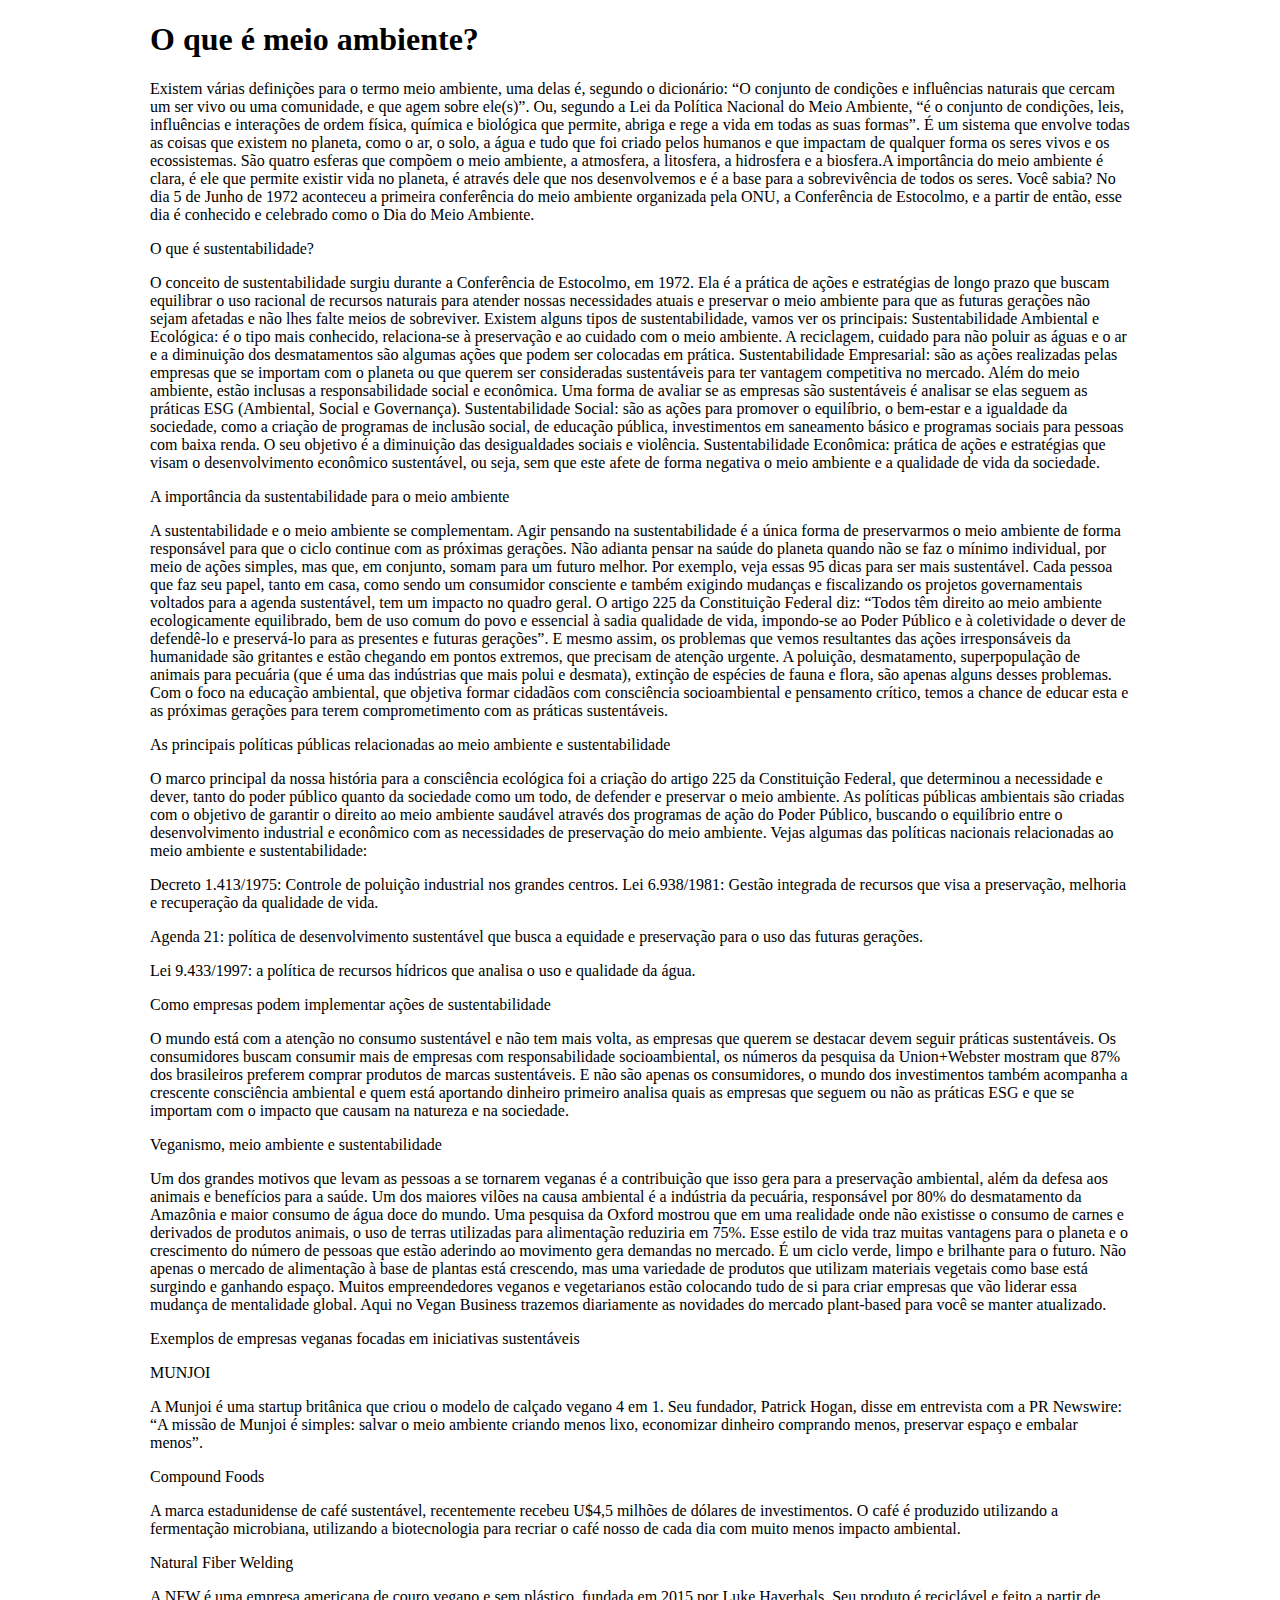
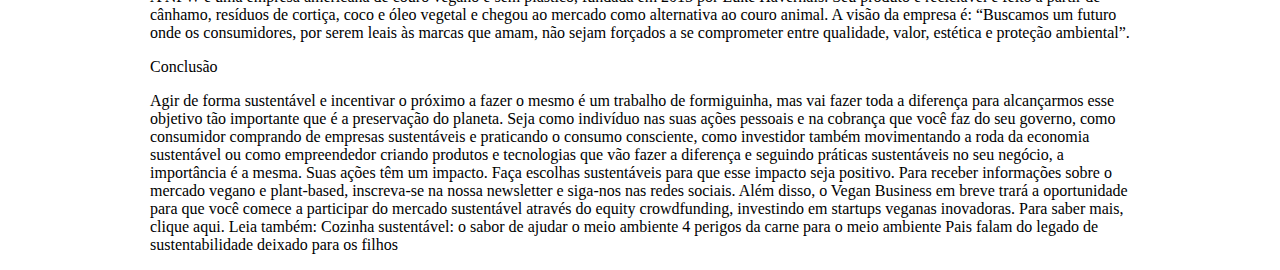
<file: oqueé.html>
<!DOCTYPE html>
<html lang="pt-br">
    <head>
        <meta charset="UTF-8">
        <title>o que é meio ambiente e sustentabilidade</title>
         <link rel="stylesheet" href="styles.css">
          <link rel="stylesheet" href="index.css">
    </head>
    
    <body>
    <header>  
          
     <div class="titulo">
       <h1>O que é meio ambiente?</h1>
       <p>Existem várias definições para o termo meio ambiente, uma delas é, segundo o dicionário: “O conjunto de condições e influências naturais que cercam um ser vivo ou uma comunidade, e que agem sobre ele(s)”.
Ou, segundo a Lei da Política Nacional do Meio Ambiente, “é o conjunto de condições, leis, influências e interações de ordem física, química e biológica que permite, abriga e rege a vida em todas as suas formas”.
É um sistema que envolve todas as coisas que existem no planeta, como o ar, o solo, a água e tudo que foi criado pelos humanos e que impactam de qualquer forma os seres vivos e os ecossistemas.
São quatro esferas que compõem o meio ambiente, a atmosfera, a litosfera, a hidrosfera e a biosfera.A importância do meio ambiente é clara, é ele que permite existir vida no planeta, é através dele que nos desenvolvemos e é a base para a sobrevivência de todos os seres.
Você sabia? No dia 5 de Junho de 1972 aconteceu a primeira conferência do meio ambiente organizada pela ONU, a Conferência de Estocolmo, e a partir de então, esse dia é conhecido e celebrado como o Dia do Meio Ambiente.
<p>
       <p>O que é sustentabilidade?</p>
       <p>O conceito de sustentabilidade surgiu durante a Conferência de Estocolmo, em 1972.
Ela é a prática de ações e estratégias de longo prazo que buscam equilibrar o uso racional de recursos naturais para atender nossas necessidades atuais e preservar o meio ambiente para que as futuras gerações não sejam afetadas e não lhes falte meios de sobreviver.
Existem alguns tipos de sustentabilidade, vamos ver os principais:
Sustentabilidade Ambiental e Ecológica: é o tipo mais conhecido, relaciona-se à preservação e ao cuidado com o meio ambiente. A reciclagem, cuidado para não poluir as águas e o ar e a diminuição dos desmatamentos são algumas ações que podem ser colocadas em prática.
Sustentabilidade Empresarial: são as ações realizadas pelas empresas que se importam com o planeta ou que querem ser consideradas sustentáveis para ter vantagem competitiva no mercado. Além do meio ambiente, estão inclusas a responsabilidade social e econômica. Uma forma de avaliar se as empresas são sustentáveis é analisar se elas seguem as práticas ESG (Ambiental, Social e Governança).
Sustentabilidade Social: são as ações para promover o equilíbrio, o bem-estar  e a igualdade da sociedade, como a criação de programas de inclusão social, de educação pública, investimentos em saneamento básico e programas sociais para pessoas com baixa renda. O seu objetivo é a diminuição das desigualdades sociais e violência.
Sustentabilidade Econômica: prática de ações e estratégias que visam o desenvolvimento econômico sustentável, ou seja, sem que este afete de forma negativa o meio ambiente e a qualidade de vida da sociedade.<p>
       <p> A importância da sustentabilidade para o meio ambiente</p>
       <p>A sustentabilidade e o meio ambiente se complementam. Agir pensando na sustentabilidade é a única forma de preservarmos o meio ambiente de forma responsável para que o ciclo continue com as próximas gerações.
Não adianta pensar na saúde do planeta quando não se faz o mínimo individual, por meio de ações simples, mas que, em conjunto, somam para um futuro melhor. Por exemplo, veja essas 95 dicas para ser mais sustentável.
Cada pessoa que faz seu papel, tanto em casa, como sendo um consumidor consciente e também exigindo mudanças e fiscalizando os projetos governamentais voltados para a agenda sustentável, tem um impacto no quadro geral.
O artigo 225 da Constituição Federal diz: “Todos têm direito ao meio ambiente ecologicamente equilibrado, bem de uso comum do povo e essencial à sadia qualidade de vida, impondo-se ao Poder Público e à coletividade o dever de defendê-lo e preservá-lo para as presentes e futuras gerações”.
E mesmo assim, os problemas que vemos resultantes das ações irresponsáveis da humanidade são gritantes e estão chegando em pontos extremos, que precisam de atenção urgente.
A poluição, desmatamento, superpopulação de animais para pecuária (que é uma das indústrias que mais polui e desmata), extinção de espécies de fauna e flora, são apenas alguns desses problemas.
Com o foco na educação ambiental, que objetiva formar cidadãos com consciência socioambiental e pensamento crítico, temos a chance de educar esta e as próximas gerações para terem comprometimento com as práticas sustentáveis.<p>
       <p>As principais políticas públicas relacionadas ao meio ambiente e sustentabilidade</p>
       <p>O marco principal da nossa história para a consciência ecológica foi a criação do artigo 225 da Constituição Federal, que determinou a necessidade e dever, tanto do poder público quanto da sociedade como um todo, de defender e preservar o meio ambiente.

As políticas públicas ambientais são criadas com o objetivo de garantir o direito ao meio ambiente saudável através dos programas de ação do Poder Público, buscando o equilíbrio entre o desenvolvimento industrial e econômico com as necessidades de preservação do meio ambiente.

Vejas algumas das políticas nacionais relacionadas ao meio ambiente e sustentabilidade:</p>
       <p>Decreto 1.413/1975: Controle de poluição industrial nos grandes centros.
Lei 6.938/1981: Gestão integrada de recursos que visa a preservação, melhoria e recuperação da qualidade de vida.</p>
<p>Agenda 21: política de desenvolvimento sustentável que busca a equidade e preservação para o uso das futuras gerações.</p>
<p>Lei 9.433/1997: a política de recursos hídricos que analisa o uso e qualidade da água.</p>
<p>Como empresas podem implementar ações de sustentabilidade</p>
<p>O mundo está com a atenção no consumo sustentável e não tem mais volta, as empresas que querem se destacar devem seguir práticas sustentáveis.

Os consumidores buscam consumir mais de empresas com responsabilidade socioambiental, os números da pesquisa da Union+Webster mostram que 87% dos brasileiros preferem comprar produtos de marcas sustentáveis.

E não são apenas os consumidores, o mundo dos investimentos também acompanha a crescente consciência ambiental e quem está aportando dinheiro primeiro analisa quais as empresas que seguem ou não as práticas ESG e que se importam com o impacto que causam na natureza e na sociedade.</p>
<p>Veganismo, meio ambiente e sustentabilidade</p>
<p>Um dos grandes motivos que levam as pessoas a se tornarem veganas é a contribuição que isso gera para a preservação ambiental, além da defesa aos animais e benefícios para a saúde.

Um dos maiores vilões na causa ambiental é a indústria da pecuária, responsável por 80% do desmatamento da Amazônia e maior consumo de água doce do mundo. Uma pesquisa da Oxford mostrou que em uma realidade onde não existisse o consumo de carnes e derivados de produtos animais, o uso de terras utilizadas para alimentação reduziria em 75%.

Esse estilo de vida traz muitas vantagens para o planeta e o crescimento do número de pessoas que estão aderindo ao movimento gera demandas no mercado. É um ciclo verde, limpo e brilhante para o futuro.

Não apenas o mercado de alimentação à base de plantas está crescendo, mas uma variedade de produtos que utilizam materiais vegetais como base está surgindo e ganhando espaço.

Muitos empreendedores veganos e vegetarianos estão colocando tudo de si para criar empresas que vão liderar essa mudança de mentalidade global. Aqui no Vegan Business trazemos diariamente as novidades do mercado plant-based para você se manter atualizado.</p>
<p>Exemplos de empresas veganas focadas em iniciativas sustentáveis</p>
<p>MUNJOI</p>
<p>A Munjoi é uma startup britânica que criou o modelo de calçado vegano 4 em 1.

Seu fundador, Patrick Hogan, disse em entrevista com a PR Newswire: “A missão de Munjoi é simples: salvar o meio ambiente criando menos lixo, economizar dinheiro comprando menos, preservar espaço e embalar menos”.</p>
<p>Compound Foods</p>
<p>A marca estadunidense de café sustentável, recentemente recebeu U$4,5 milhões de dólares de investimentos.

O café é produzido utilizando a fermentação microbiana, utilizando a biotecnologia para recriar o café nosso de cada dia com muito menos impacto ambiental.</p>
<p>Natural Fiber Welding</p>
<p>A NFW é uma empresa americana de couro vegano e sem plástico, fundada em 2015 por Luke Haverhals.

Seu produto é reciclável e feito a partir de cânhamo, resíduos de cortiça, coco e óleo vegetal e chegou ao mercado como alternativa ao couro animal.

A visão da empresa é: “Buscamos um futuro onde os consumidores, por serem leais às marcas que amam, não sejam forçados a se comprometer entre qualidade, valor, estética e proteção ambiental”.</p>
<p>Conclusão</p>
<p>Agir de forma sustentável e incentivar o próximo a fazer o mesmo é um trabalho de formiguinha, mas vai fazer toda a diferença para alcançarmos esse objetivo tão importante que é a preservação do planeta.

Seja como indivíduo nas suas ações pessoais e na cobrança que você faz do seu governo, como consumidor comprando de empresas sustentáveis e praticando o consumo consciente, como investidor também movimentando a roda da economia sustentável ou como empreendedor criando produtos e tecnologias que vão fazer a diferença e seguindo práticas sustentáveis no seu negócio, a importância é a mesma.

Suas ações têm um impacto. Faça escolhas sustentáveis para que esse impacto seja positivo.

Para receber informações sobre o mercado vegano e plant-based, inscreva-se na nossa newsletter e siga-nos nas redes sociais.

Além disso, o Vegan Business em breve trará a oportunidade para que você comece a participar do mercado  sustentável através do equity crowdfunding, investindo em startups veganas inovadoras. Para saber mais, clique aqui.

Leia também:

Cozinha sustentável: o sabor de ajudar o meio ambiente

4 perigos da carne para o meio ambiente

Pais falam do legado de sustentabilidade deixado para os filhos</p>
 </div>
     </header>
     </main>
    </body>
</html>
</file>
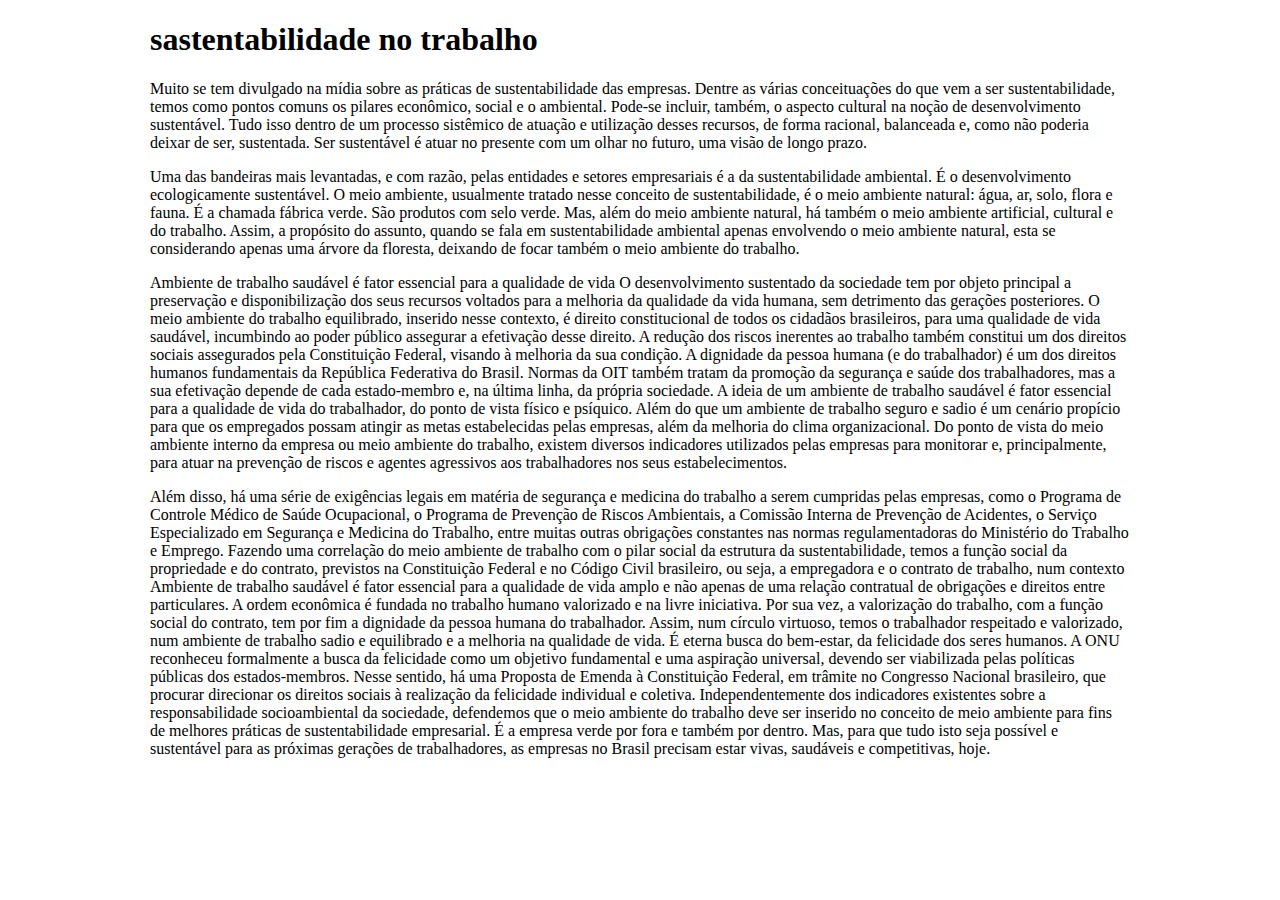
<file: sustra.html>
<!DOCTYPE html>
<html lang="pt-br">
    <head>
        <meta charset="UTF-8">
        <title>A SUSTENTABILIDADE E O AMBIENTE DO TRABALHO</title>
         <link rel="stylesheet" href="styles.css">
          <link rel="stylesheet" href="index.css">
    </head>
    
    <body>
    <header>  
          
     <div class="titulo">
       <h1>sastentabilidade no trabalho</h1>
       <p>Muito se tem divulgado na mídia sobre as práticas de sustentabilidade das empresas. Dentre as várias conceituações do que vem a ser sustentabilidade, temos como pontos comuns os pilares econômico, social e o ambiental. Pode-se incluir, também, o aspecto cultural na noção de desenvolvimento sustentável. Tudo isso dentro de um processo sistêmico de atuação e utilização desses recursos, de forma racional, balanceada e, como não poderia deixar de ser, sustentada.
Ser sustentável é atuar no presente com um olhar no futuro, uma visão de longo prazo.</p>
<p>Uma das bandeiras mais levantadas, e com razão, pelas entidades e setores empresariais é a da sustentabilidade ambiental. É o desenvolvimento ecologicamente sustentável. O meio ambiente, usualmente tratado nesse conceito de sustentabilidade, é o meio ambiente natural: água, ar, solo, flora e fauna. É a chamada fábrica verde. São produtos com selo verde.

Mas, além do meio ambiente natural, há também o meio ambiente artificial, cultural e do trabalho.

Assim, a propósito do assunto, quando se fala em sustentabilidade ambiental apenas envolvendo o meio ambiente natural, esta se considerando apenas uma árvore da floresta, deixando de focar também o meio ambiente do trabalho.</p>
<p>Ambiente de trabalho saudável é fator essencial para a qualidade de vida

O desenvolvimento sustentado da sociedade tem por objeto principal a preservação e disponibilização dos seus recursos voltados para a melhoria da qualidade da vida humana, sem detrimento das gerações posteriores.

O meio ambiente do trabalho equilibrado, inserido nesse contexto, é direito constitucional de todos os cidadãos brasileiros, para uma qualidade de vida saudável, incumbindo ao poder público assegurar a efetivação desse direito. A redução dos riscos inerentes ao trabalho também constitui um dos direitos sociais assegurados pela Constituição Federal, visando à melhoria da sua condição. A dignidade da pessoa humana (e do trabalhador) é um dos direitos humanos fundamentais da República Federativa do Brasil.

Normas da OIT também tratam da promoção da segurança e saúde dos trabalhadores, mas a sua efetivação depende de cada estado-membro e, na última linha, da própria sociedade.

A ideia de um ambiente de trabalho saudável é fator essencial para a qualidade de vida do trabalhador, do ponto de vista físico e psíquico. Além do que um ambiente de trabalho seguro e sadio é um cenário propício para que os empregados possam atingir as metas estabelecidas pelas empresas, além da melhoria do clima organizacional.

Do ponto de vista do meio ambiente interno da empresa ou meio ambiente do trabalho, existem diversos indicadores utilizados pelas empresas para monitorar e, principalmente, para atuar na prevenção de riscos e agentes agressivos aos trabalhadores nos seus estabelecimentos.

</p>Além disso, há uma série de exigências legais em matéria de segurança e medicina do trabalho a serem cumpridas pelas empresas, como o Programa de Controle Médico de Saúde Ocupacional, o Programa de Prevenção de Riscos Ambientais, a Comissão Interna de Prevenção de Acidentes, o Serviço Especializado em Segurança e Medicina do Trabalho, entre muitas outras obrigações constantes nas normas regulamentadoras do Ministério do Trabalho e Emprego.

Fazendo uma correlação do meio ambiente de trabalho com o pilar social da estrutura da sustentabilidade, temos a função social da propriedade e do contrato, previstos na Constituição Federal e no Código Civil brasileiro, ou seja, a empregadora e o contrato de trabalho, num contexto Ambiente de trabalho saudável é fator essencial para a qualidade de vida amplo e não apenas de uma relação contratual de obrigações e direitos entre particulares. A ordem econômica é fundada no trabalho humano valorizado e na livre iniciativa. Por sua vez, a valorização do trabalho, com a função social do contrato, tem por fim a dignidade da pessoa humana do trabalhador.

Assim, num círculo virtuoso, temos o trabalhador respeitado e valorizado, num ambiente de trabalho sadio e equilibrado e a melhoria na qualidade de vida. É eterna busca do bem-estar, da felicidade dos seres humanos.

A ONU reconheceu formalmente a busca da felicidade como um objetivo fundamental e uma aspiração universal, devendo ser viabilizada pelas políticas públicas dos estados-membros. Nesse sentido, há uma Proposta de Emenda à Constituição Federal, em trâmite no Congresso Nacional brasileiro, que procurar direcionar os direitos sociais à realização da felicidade individual e coletiva.

Independentemente dos indicadores existentes sobre a responsabilidade socioambiental da sociedade, defendemos que o meio ambiente do trabalho deve ser inserido no conceito de meio ambiente para fins de melhores práticas de sustentabilidade empresarial. É a empresa verde por fora e também por dentro.

Mas, para que tudo isto seja possível e sustentável para as próximas gerações de trabalhadores, as empresas no Brasil precisam estar vivas, saudáveis e competitivas, hoje.</p>
</file>
<file: styles.css>
header {
    width: 980px;
    margin: auto;
}

.caixa {
    width: 800px;
    margin: auto;
    position: relative;
    border: 3px solid black;
    border-radius: 20px;
}

#banner {
    width: 300px;
}

nav {
    display: inline-block;
    position: initial;
    top: 100px;
    right: 20px;
}


nav ul li {
    display: inline;
    padding: 0px;
}

nav ul li a {
    text-decoration: none;
    font-size: 20px;
    color: black;
    border: 2px solid black;
    padding: 0px;
    border-radius: 20px;
    font-weight: bold;
    text-transform: uppercase;
}

nav ul li a:hover {
    transition: 0.5s;
    text-decoration: underline;
    font-size: 20px;
    color: black;
    border: 2px solid black;
    padding: 5px;
    border-radius: 3px;
    font-weight: bold;
    text-transform: uppercase;
}

main {
    width: 800px;
    margin: auto;
}

#bandeira {
    width: 100%;
    margin-top: 100px;
}

img {
    
width: 620px;
padding: 10%;

}
</file>
<file: index.css>
header {
    width: 980px;
    margin: auto;
}

.caixa {
    width: 800px;
    margin: auto;
    position: relative;
    border: 3px solid black;
    border-radius: 20px;
}

#banner {
    width: 300px;
}

nav {
    display: inline-block;
    position: initial;
    top: 100px;
    right: 20px;
}


nav ul li {
    display: inline;
    padding: 0px;
}

nav ul li a {
    text-decoration: none;
    font-size: 20px;
    color: black;
    border: 2px solid black;
    padding: 0px;
    border-radius: 20px;
    font-weight: bold;
    text-transform: uppercase;
}

nav ul li a:hover {
    transition: 0.5s;
    text-decoration: underline;
    font-size: 20px;
    color: black;
    border: 2px solid black;
    padding: 0px;
    border-radius: 3px;
    font-weight: bold;
    text-transform: uppercase;
}

main {
    width: 800px;
    margin: auto;
}

#bandeira {
    width: 100%;
    margin-top: 100px;
}

img {
    
width: 620px;
padding: 10%;

}
</file>
